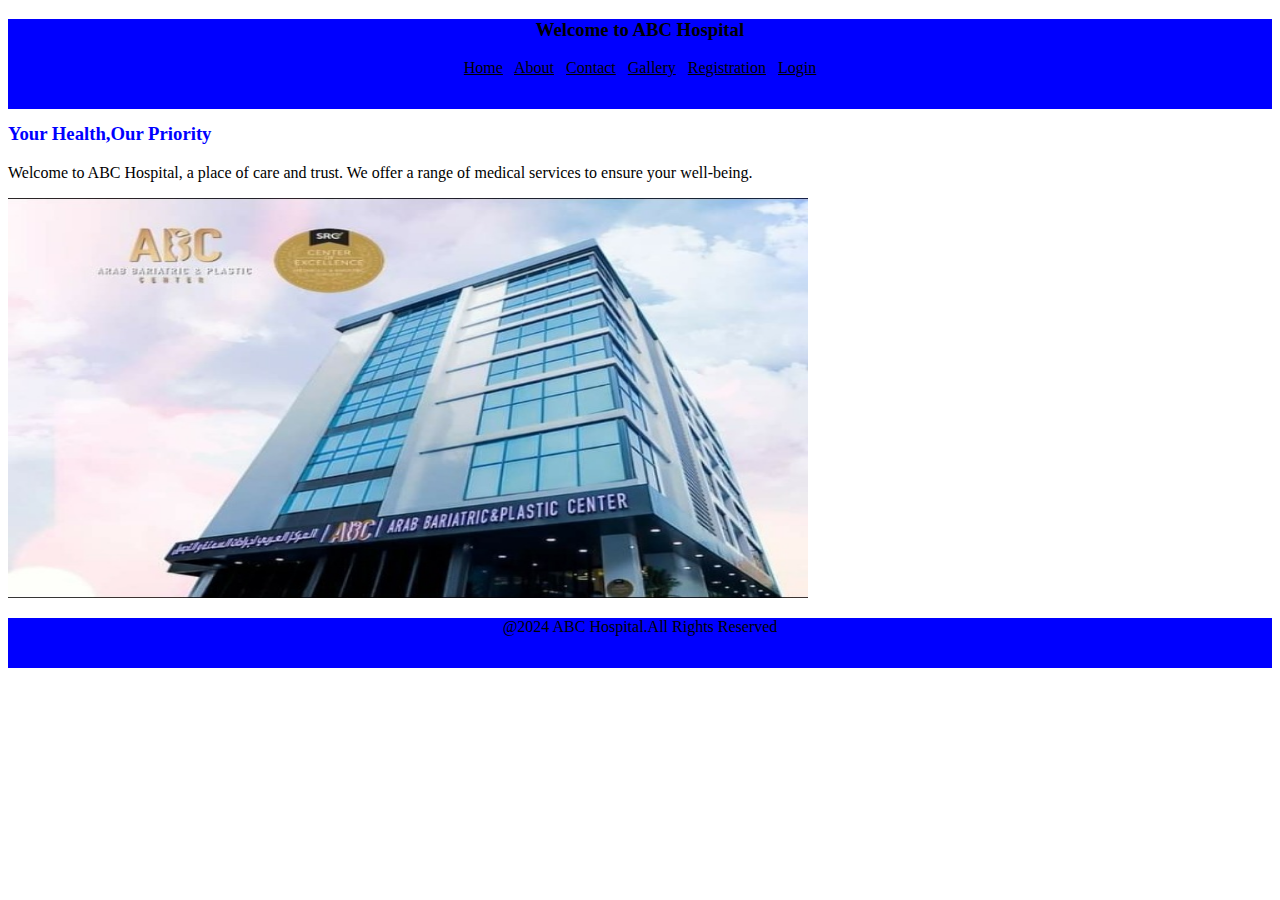
<file: Template-4/Index.html>
<!DOCTYPE html>
<html lang="en">

<head>
    <title>Home Page</title>
    <link rel="stylesheet" href="styles.css">
</head>

<body>
    <header class="hospital-header">
        <h3> Welcome to ABC Hospital </h3>
        <p class="hospital-header">
            <a href="#" class="text-color">Home</a> &nbsp;
            <a href="about.html" class="text-color" cl>About</a> &nbsp;
            <a href="Contact.html" class="text-color">Contact</a> &nbsp;
            <a href="gallery.html" class="text-color">Gallery</a> &nbsp;
            <a href="registration.html" class="text-color">Registration</a> &nbsp;
            <a href="login.html" class="text-color">Login</a>
        </p>

    </header>
    <br><br>

    <body>
        <h3 class="hospital-body">Your Health,Our Priority</h3>
        <p>Welcome to ABC Hospital, a place of care and trust. We offer a range of medical services to ensure your
            well-being.</p>
        <img src="hospital img.jpg" alt="Image deleted" height="400px" width="800px">

    </body>
    <footer>
        <p class="hospital-header">@2024 ABC Hospital.All Rights Reserved</p>
    </footer>

</body>

</html>
</file>
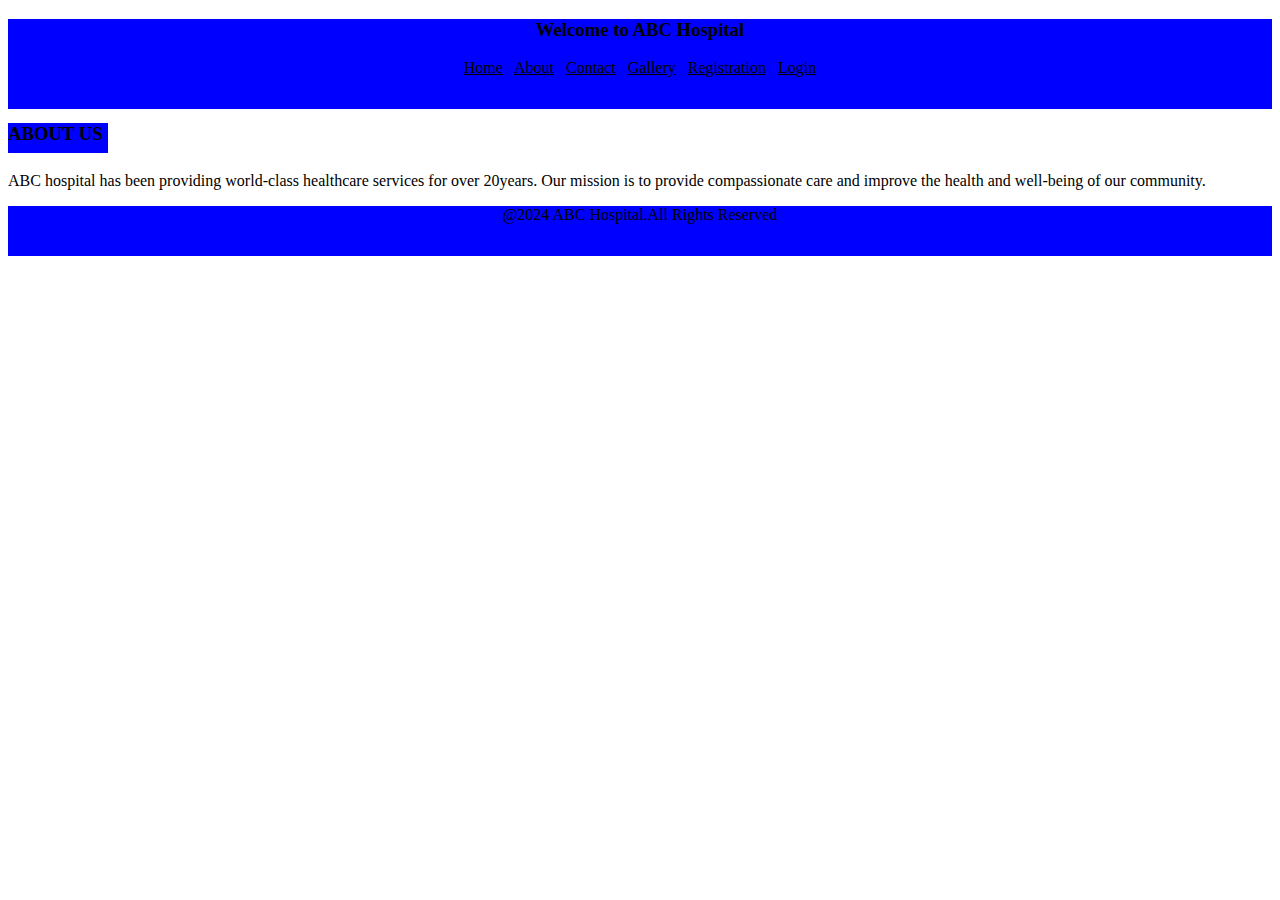
<file: Template-4/about.html>
<!DOCTYPE html>
<html lang="en">

<head>
    <title>About Page</title>
    <link rel="stylesheet" href="styles.css">
</head>

<body>
    <header class="hospital-header">
        <h3> Welcome to ABC Hospital </h3>
        <p class="hospital-header">
            <a href="Index.html" class="text-color">Home</a> &nbsp;
            <a href="#" class="text-color" cl>About</a> &nbsp;
            <a href="Contact.html" class="text-color">Contact</a> &nbsp;
            <a href="gallery.html" class="text-color">Gallery</a> &nbsp;
            <a href="registration.html" class="text-color">Registration</a> &nbsp;
            <a href="login.html" class="text-color">Login</a>
        </p>

    </header>
    <br><br>

    <body>
        <h3 class="about">ABOUT US</h3>
        ABC hospital has been providing world-class healthcare services for over 20years. Our mission is to provide
        compassionate care and improve the health and well-being of our community.
    </body>
    <footer>
        <p class="hospital-header">@2024 ABC Hospital.All Rights Reserved</p>
    </footer>

</body>

</html>
</file>
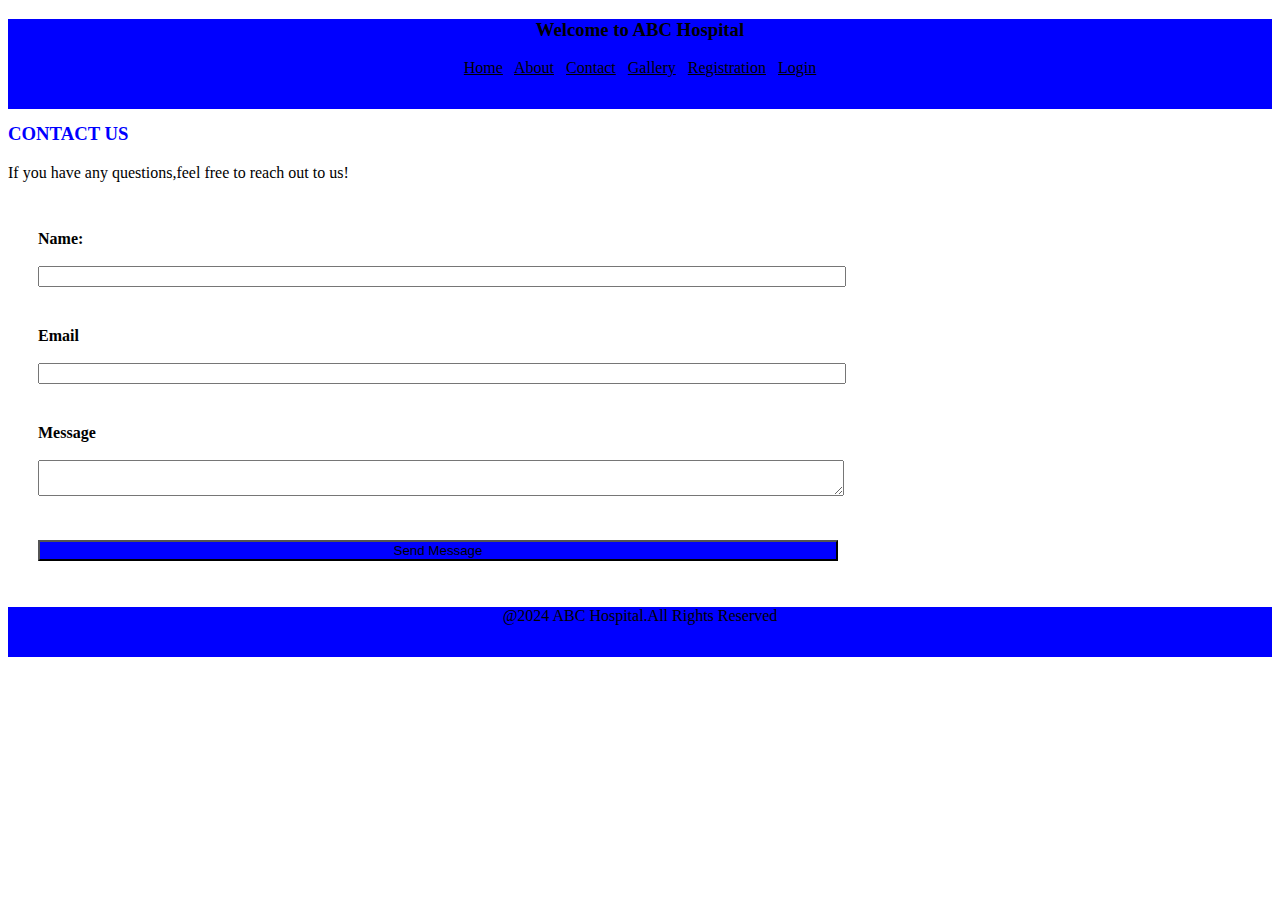
<file: Template-4/contact.html>
<!DOCTYPE html>
<html lang="en">

<head>
    <title>Contact Page</title>
    <link rel="stylesheet" href="styles.css">
</head>

<body>
    <header class="hospital-header">
        <h3> Welcome to ABC Hospital </h3>
        <p class="hospital-header">
            <a href="Index.html" class="text-color">Home</a> &nbsp;
            <a href="about.html" class="text-color" cl>About</a> &nbsp;
            <a href="#" class="text-color">Contact</a> &nbsp;
            <a href="gallery.html" class="text-color">Gallery</a> &nbsp;
            <a href="registration.html" class="text-color">Registration</a> &nbsp;
            <a href="login.html" class="text-color">Login</a>
        </p>

    </header>
    <br><br>

    <body>
        <h3 class="hospital-body">CONTACT US</h3>
        If you have any questions,feel free to reach out to us! <br><br>
        <table cellpadding=" 10px" cellspacing="20px">
            <tr>
                <td>
                    <label for="1"><b>Name:</b></label>
                    <br><br>
                    <input type="text" name="hospital" id="1" class="input">
                    <br>
            </tr>
            <tr>
                <td>
                    <label for="2"><b>Email</b></label>
                    <br><br>
                    <input type="email" name="hospital1" id="2" class="input" cellpadding="10px">
                </td>

            </tr>
            <tr>
                <td>
                    <label for="3"><b>Message</b></label>
                    <br><br>
                    <textarea name="hospital2" id="3" class="input"></textarea>
                </td>
            </tr>
            <tr>
                <td><input type="submit" value="Send Message" class="contactsubmit"></td>

            </tr>
        </table>

    </body>
    <footer>
        <p class="hospital-header">@2024 ABC Hospital.All Rights Reserved</p>
    </footer>

</body>

</html>
</file>
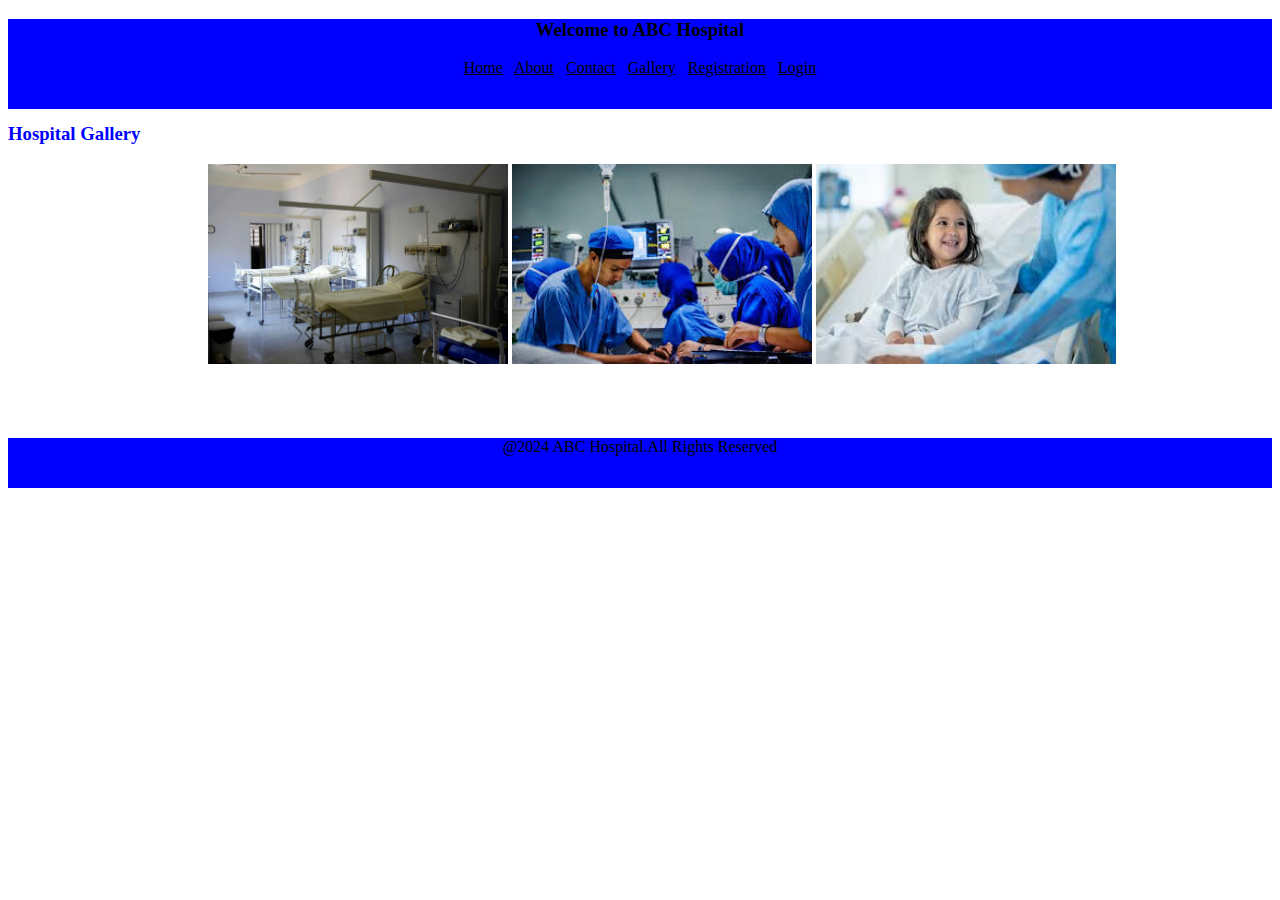
<file: Template-4/gallery.html>
<!DOCTYPE html>
<html lang="en">

<head>
    <title>Hospital gallery</title>
    <link rel="stylesheet" href="styles.css">
</head>

<body>
    <header class="hospital-header">
        <h3> Welcome to ABC Hospital </h3>
        <p class="hospital-header">
            <a href="Index.html" class="text-color">Home</a> &nbsp;
            <a href="about.html" class="text-color" cl>About</a> &nbsp;
            <a href="Contact.html" class="text-color">Contact</a> &nbsp;
            <a href="#" class="text-color">Gallery</a> &nbsp;
            <a href="registration.html" class="text-color">Registration</a> &nbsp;
            <a href="login.html" class="text-color">Login</a>
        </p>

    </header>
    <br><br>

    <body>
        <h3 class="hospital-body">Hospital Gallery</h3>
        <img src="hospital 1 img.jpg" alt="Image deleted" class="container space">
        <img src="hospital 2 img.jpg" alt="Image deleted" class="container">
        <img src="hospital 3 img.jpg" alt="Image deleted" class="container">

    </body>
    <br><br><br><br>
    <footer>
        <p class="hospital-header">@2024 ABC Hospital.All Rights Reserved</p>
    </footer>

</body>

</html>
</file>
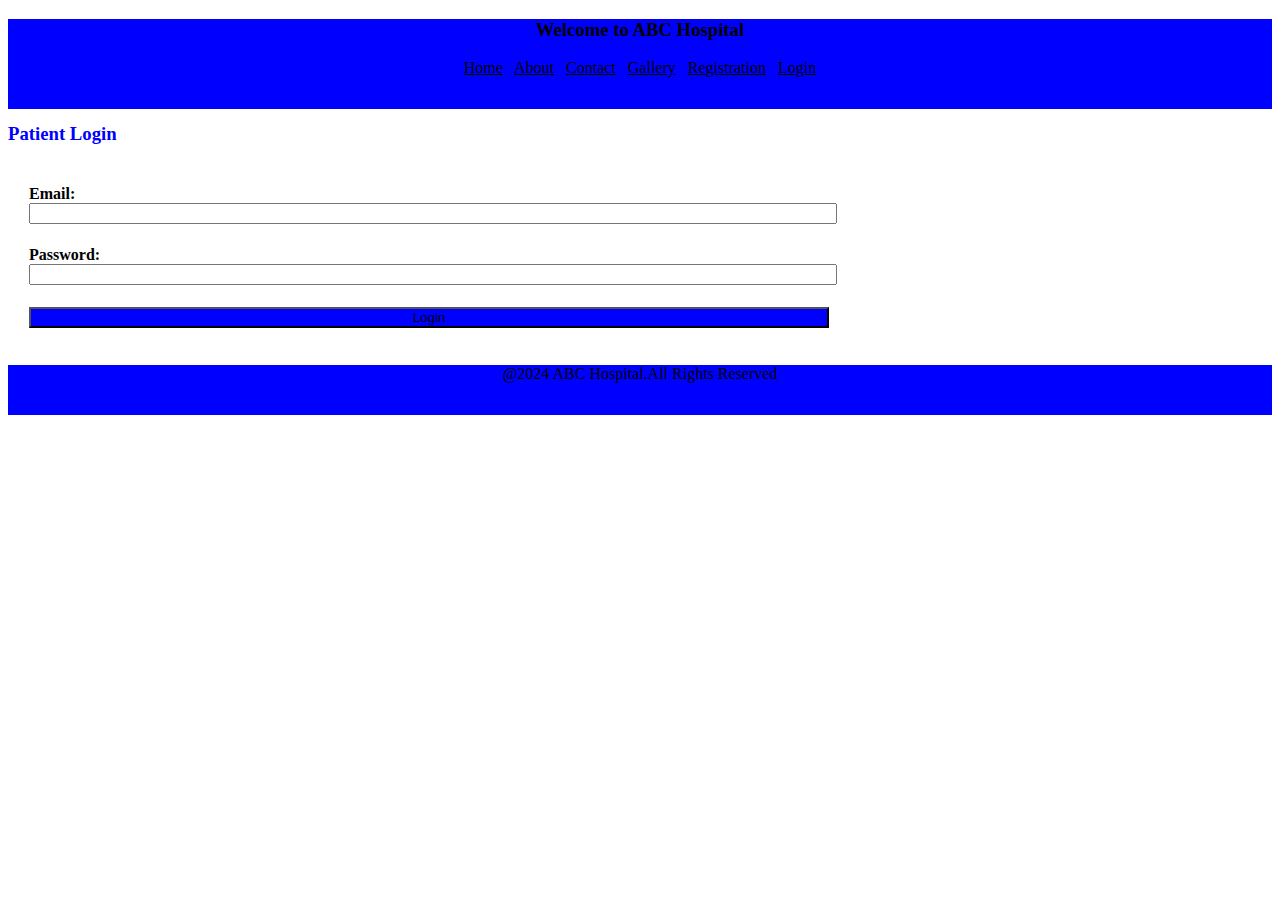
<file: Template-4/login.html>
<!DOCTYPE html>
<html lang="en">

<head>
    <title>Patient Login</title>
    <link rel="stylesheet" href="styles.css">
</head>

<body>
    <header class="hospital-header">
        <h3> Welcome to ABC Hospital </h3>
        <p class="hospital-header">
            <a href="Index.html" class="text-color">Home</a> &nbsp;
            <a href="about.html" class="text-color" cl>About</a> &nbsp;
            <a href="Contact.html" class="text-color">Contact</a> &nbsp;
            <a href="gallery.html" class="text-color">Gallery</a> &nbsp;
            <a href="registration.html" class="text-color">Registration</a> &nbsp;
            <a href="#" class="text-color">Login</a>
        </p>

    </header>
    <br><br>

    <body>
        <h3 class="hospital-body">
            Patient Login
        </h3>
        <table cellspacing="20px">
            <tr>
                <td>
                    <label for="4"><b>Email:</b></label> <br>
                    <input type="email" name="hospital 4" id="4" class="input">
                </td>

            </tr>
            <tr>
                <td>
                    <label for="5"><b>Password:</b></label> <br>
                    <input type="password" name="hospital 5" id="5" class="input">
                </td>
            </tr>
            <tr>
                <td><input type="submit" name="hospital 6" id="6" value="Login" class="contactsubmit input"></td>
            </tr>
        </table>
    </body>
    <footer>
        <p class="hospital-header">@2024 ABC Hospital.All Rights Reserved</p>
    </footer>

</body>

</html>
</file>
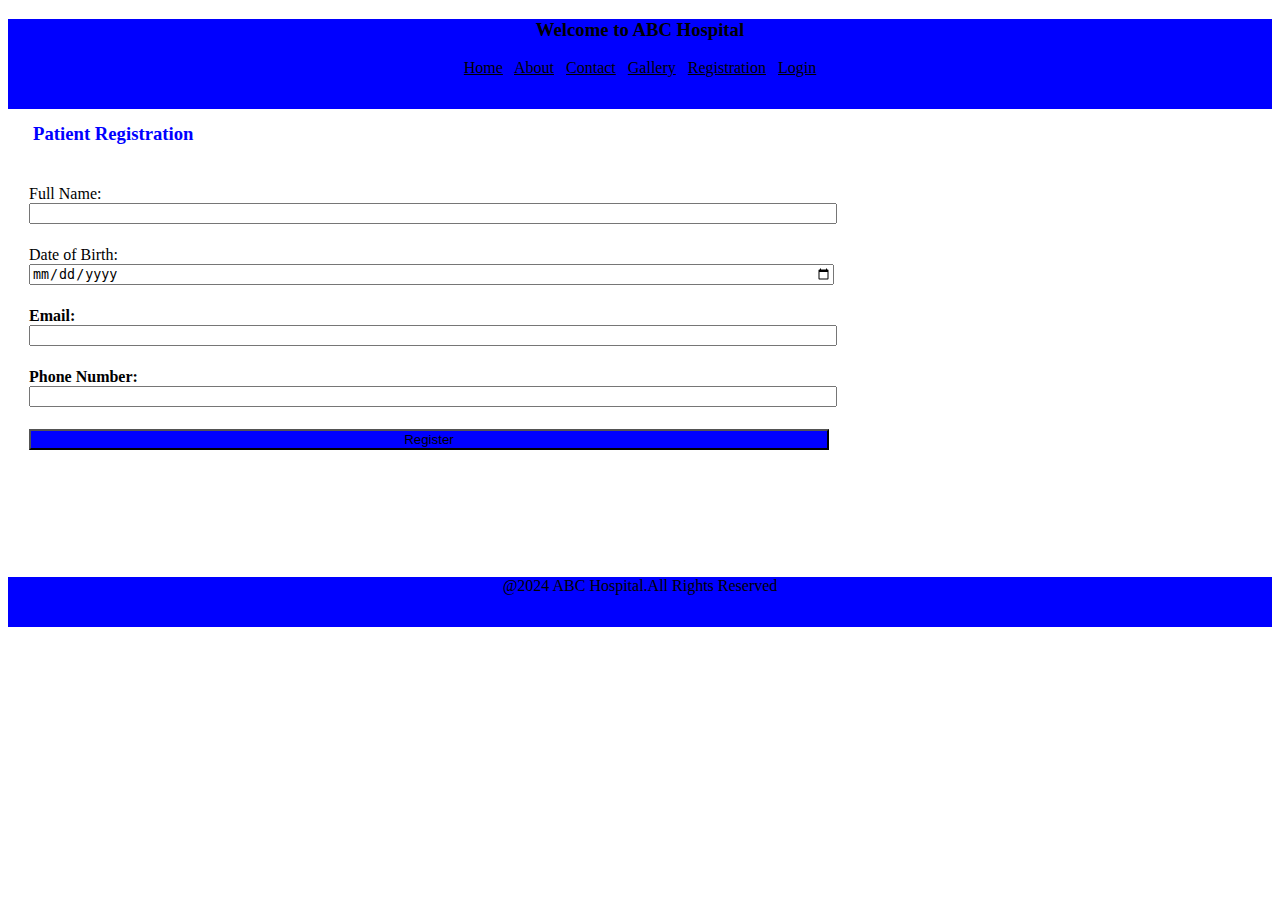
<file: Template-4/registration.html>
<!DOCTYPE html>
<html lang="en">

<head>
    <title>Patient Login</title>
    <link rel="stylesheet" href="styles.css">
</head>

<body>
    <header class="hospital-header">
        <h3> Welcome to ABC Hospital </h3>
        <p class="hospital-header">
            <a href="Index.html" class="text-color">Home</a> &nbsp;
            <a href="about.html" class="text-color" cl>About</a> &nbsp;
            <a href="Contact.html" class="text-color">Contact</a> &nbsp;
            <a href="gallery.html" class="text-color">Gallery</a> &nbsp;
            <a href="#" class="text-color">Registration</a> &nbsp;
            <a href="login.html" class="text-color">Login</a>
        </p>

    </header>
    <br><br>

    <body>
        <h3 class="hospital-body registerspace">
            Patient Registration
        </h3>
        <table cellspacing="20px">
            <tr>
                <td>
                    <label for="7">Full Name:</label> <br>
                    <input type="text" name="hospital 7" id="7" class="input">
                </td>
            </tr>
            <tr>
                <td>
                    <label for="9">Date of Birth:</label><br>
                    <input type="date" name="9" id="9" class="input">
                </td>
            </tr>
            <tr>
                <td>
                    <label for="8"><b>Email:</b></label> <br>
                    <input type="email" name="hospital 8" id="8" class="input">
                </td>

            </tr>
            <tr>
                <td>
                    <label for="10"><b>Phone Number:</b></label> <br>
                    <input type="tel" name="hospital 10" id="10" class="input">
                </td>
            </tr>
            <tr>
                <td><input type="submit" name="hospital 11" id="11" value="Register" class="contactsubmit input"></td>
            </tr>
        </table>
    </body>
    <br><br><br><br><br>
    <footer>
        <p class="hospital-header">@2024 ABC Hospital.All Rights Reserved</p>
    </footer>

</body>

</html>
</file>
<file: Template-4/styles.css>
.hospital-header {
    text-align: center;
    background-color: blue;
    height: 50px;
    width: 100;
}

.text-color {
    color: black;
}

.hospital-body {
    color: blue;
}

.about {
    background-color: blue;
    height: 30px;
    width: 100px;
}

.input {
    width: 800px;
}

.contactsubmit {
    background-color: blue;
    width: 800px;
}

.container {
    width: 300px;
    height: 200px;
}

.space {
    margin-left: 200px;
}

.registerspace {
    margin-left: 25px;
}
</file>
